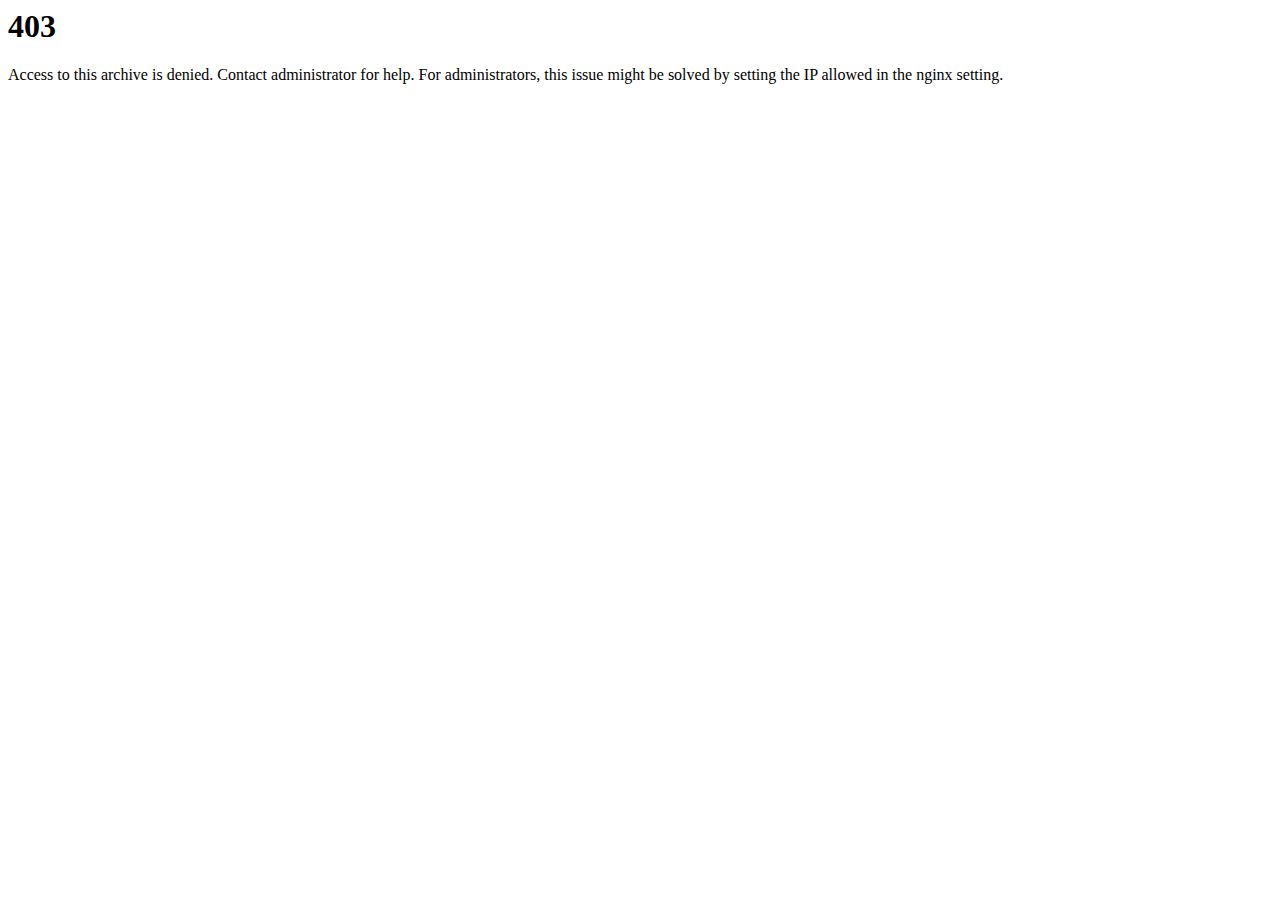
<file: arxiv/custom_403.html>
<html>
<head><title>Error 403 – Access denied!</title></head>
<body>
    <h1>403</h1>
    Access to this archive is denied. Contact administrator for help. For administrators, this issue might be solved by setting the IP allowed in the nginx setting.
</body>
</html>
</file>
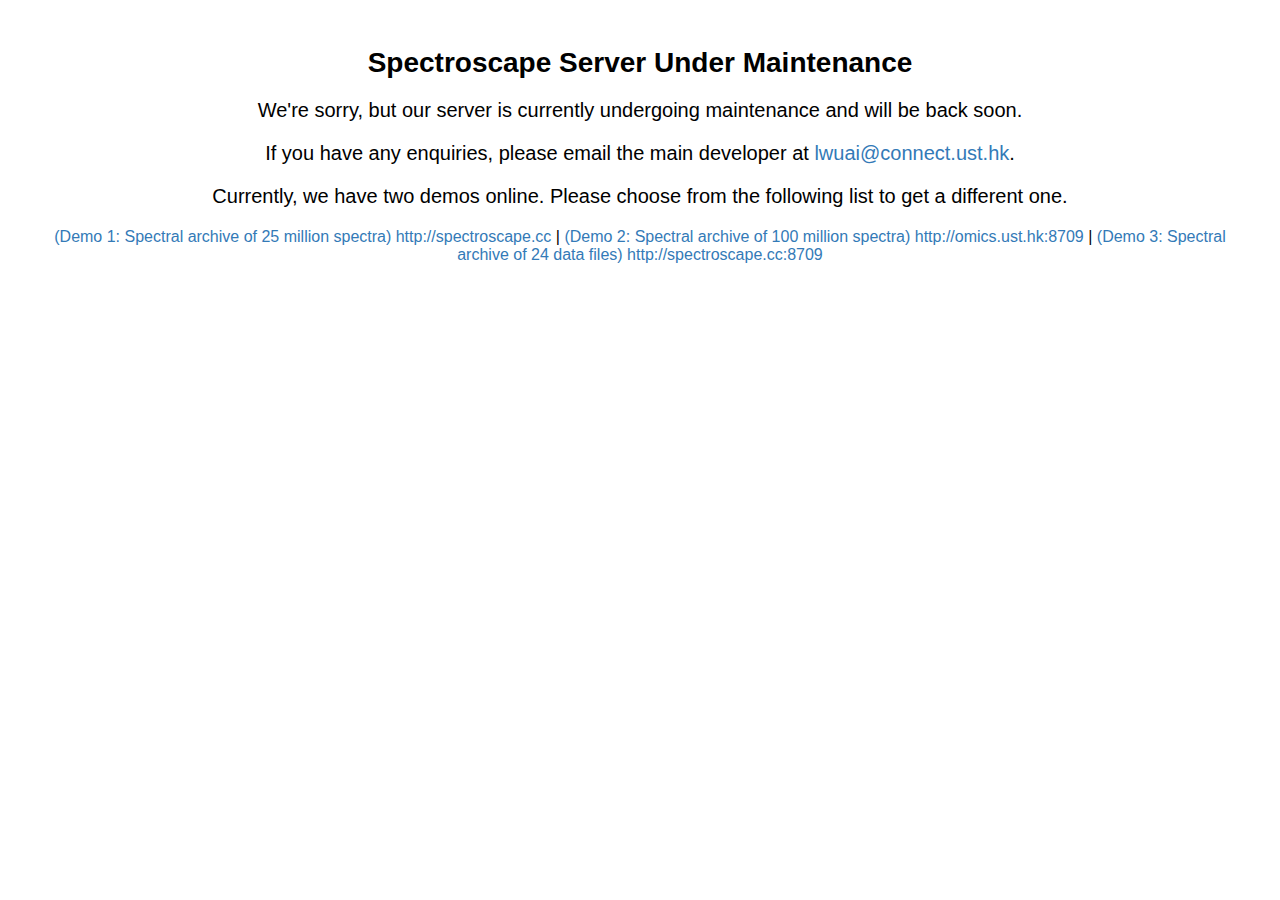
<file: arxiv/custom_404.html>
<!DOCTYPE html>
<html>
<head>
	<title>Server Under Maintenance</title>
	<style>
		body {
			font-family: Arial, sans-serif;
			padding: 20px;
			text-align: center;
		}
		h1 {
			font-size: 28px;
			margin-bottom: 20px;
		}
		p {
			font-size: 20px;
			margin-bottom: 20px;
		}
		a {
			color: #337ab7;
			text-decoration: none;
		}
		a:hover {
			text-decoration: underline;
		}
	</style>
</head>
<body>
	
	<h1>Spectroscape Server Under Maintenance</h1>
	<p>We're sorry, but our server is currently undergoing maintenance and will be back soon.</p>
	<p>If you have any enquiries, please email the main developer at <a href="mailto:lwuai@connect.ust.hk">lwuai@connect.ust.hk</a>.</p>
	<p> Currently, we have two demos online. Please choose from the following list to get a different one.</p>
	<div id="demos""></div>
</body>
<script>
	var demos = [
		{
			name: "(Demo 1: Spectral archive of 25 million spectra) http://spectroscape.cc", 
			url: "http://spectroscape.cc"
		}, 
		
		{ 
			name: "(Demo 2: Spectral archive of 100 million spectra) http://omics.ust.hk:8709", 
			url: "http://omics.ust.hk:8709" 
		}, 
		
		{	
			 name: "(Demo 3: Spectral archive of 24 data files) http://spectroscape.cc:8709",
                        url: "http://spectroscape.cc:8709"
		}
		]; 
		var demosDiv = document.getElementById("demos"); 
		for (var i = 0; i < demos.length; i++) {
			var demo = demos[i]; 
			var	demoLink = document.createElement("a"); 
			demoLink.href = demo.url; 
			demoLink.innerHTML = demo.name;
			demosDiv.appendChild(demoLink); 
			if (i < demos.length - 1) {
				demosDiv.appendChild(document.createTextNode(" | "));
			}
		}
</script>
</html>
</file>
